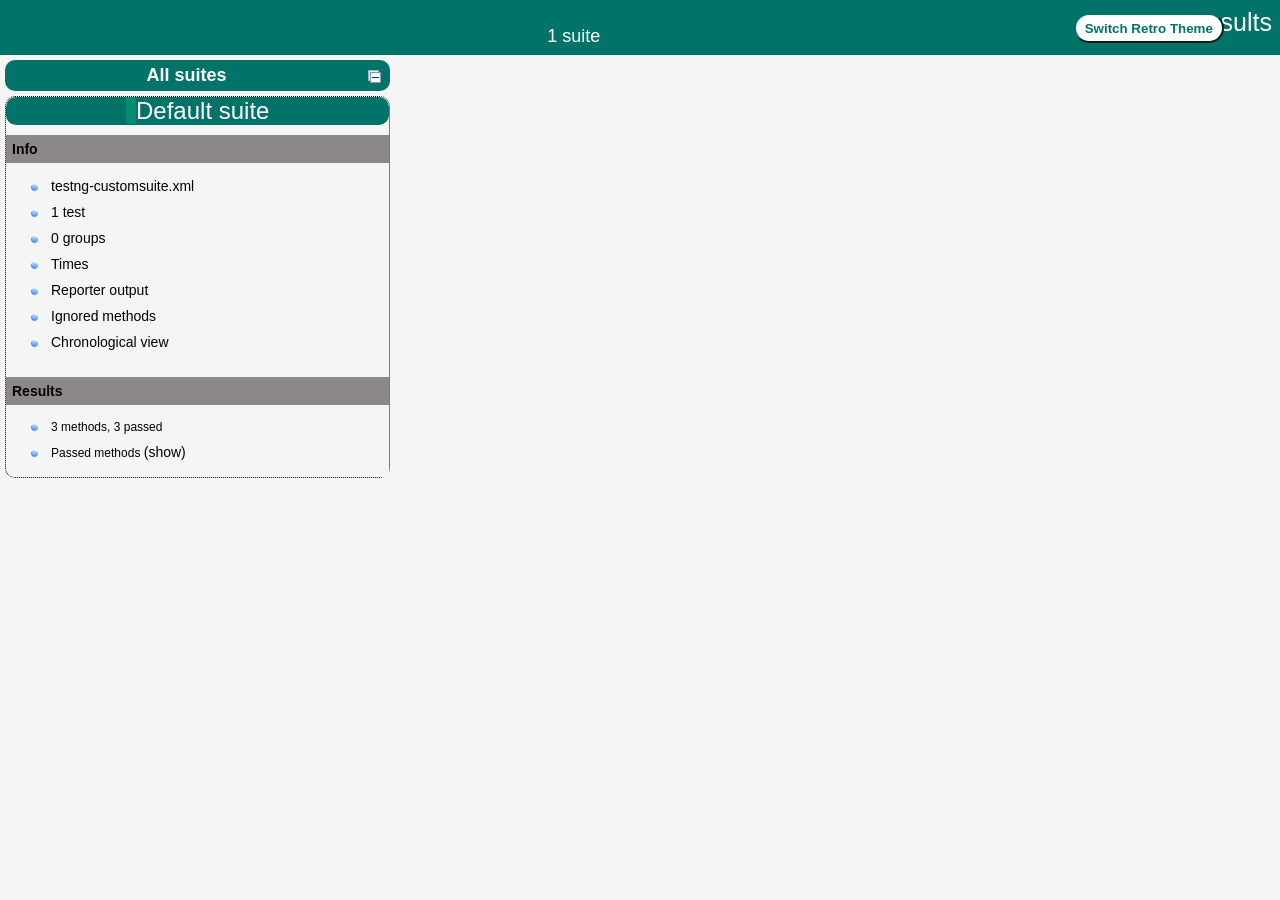
<file: grammarlyExtTest/test-output/index.html>
<!DOCTYPE html>

<html>
  <head>
  <meta charset='utf-8'>
  <title>TestNG reports</title>

    <link type="text/css" href="testng-reports1.css" rel="stylesheet" id="ultra" />
    <link type="text/css" href="testng-reports.css" rel="stylesheet" id="retro" disabled="false"/>
    <script type="text/javascript" src="jquery.min.js"></script>
    <script type="text/javascript" src="testng-reports.js"></script>
    <script type="text/javascript" src="https://www.google.com/jsapi"></script>
    <script type='text/javascript'>
      google.load('visualization', '1', {packages:['table']});
      google.setOnLoadCallback(drawTable);
      var suiteTableInitFunctions = new Array();
      var suiteTableData = new Array();
    </script>
    <!--
      <script type="text/javascript" src="jquery-ui/js/jquery-ui-1.8.16.custom.min.js"></script>
     -->
  </head>

  <body>
    <div class="top-banner-root">
      <span class="top-banner-title-font">Test results</span>
      <button class="button" id="button">Switch Retro Theme</button> <!-- button -->
      <br/>
      <span class="top-banner-font-1">1 suite</span>
    </div> <!-- top-banner-root -->
    <div class="navigator-root">
      <div class="navigator-suite-header">
        <span>All suites</span>
        <a href="#" class="collapse-all-link" title="Collapse/expand all the suites">
          <img class="collapse-all-icon" src="collapseall.gif">
          </img> <!-- collapse-all-icon -->
        </a> <!-- collapse-all-link -->
      </div> <!-- navigator-suite-header -->
      <div class="suite">
        <div class="rounded-window">
          <div class="suite-header light-rounded-window-top">
            <a href="#" class="navigator-link" panel-name="suite-Default_suite">
              <span class="suite-name border-passed">Default suite</span>
            </a> <!-- navigator-link -->
          </div> <!-- suite-header light-rounded-window-top -->
          <div class="navigator-suite-content">
            <div class="suite-section-title">
              <span>Info</span>
            </div> <!-- suite-section-title -->
            <div class="suite-section-content">
              <ul>
                <li>
                  <a href="#" class="navigator-link " panel-name="test-xml-Default_suite">
                    <span>testng-customsuite.xml</span>
                  </a> <!-- navigator-link  -->
                </li>
                <li>
                  <a href="#" class="navigator-link " panel-name="testlist-Default_suite">
                    <span class="test-stats">1 test</span>
                  </a> <!-- navigator-link  -->
                </li>
                <li>
                  <a href="#" class="navigator-link " panel-name="group-Default_suite">
                    <span>0 groups</span>
                  </a> <!-- navigator-link  -->
                </li>
                <li>
                  <a href="#" class="navigator-link " panel-name="times-Default_suite">
                    <span>Times</span>
                  </a> <!-- navigator-link  -->
                </li>
                <li>
                  <a href="#" class="navigator-link " panel-name="reporter-Default_suite">
                    <span>Reporter output</span>
                  </a> <!-- navigator-link  -->
                </li>
                <li>
                  <a href="#" class="navigator-link " panel-name="ignored-methods-Default_suite">
                    <span>Ignored methods</span>
                  </a> <!-- navigator-link  -->
                </li>
                <li>
                  <a href="#" class="navigator-link " panel-name="chronological-Default_suite">
                    <span>Chronological view</span>
                  </a> <!-- navigator-link  -->
                </li>
              </ul>
            </div> <!-- suite-section-content -->
            <div class="result-section">
              <div class="suite-section-title">
                <span>Results</span>
              </div> <!-- suite-section-title -->
              <div class="suite-section-content">
                <ul>
                  <li>
                    <span class="method-stats">3 methods,   3 passed</span>
                  </li>
                  <li>
                    <span class="method-list-title passed">Passed methods</span>
                    <span class="show-or-hide-methods passed">
                      <a href="#" panel-name="suite-Default_suite" class="hide-methods passed suite-Default_suite"> (hide)</a> <!-- hide-methods passed suite-Default_suite -->
                      <a href="#" panel-name="suite-Default_suite" class="show-methods passed suite-Default_suite"> (show)</a> <!-- show-methods passed suite-Default_suite -->
                    </span>
                    <div class="method-list-content passed suite-Default_suite">
                      <span>
                        <img width="3%" src="passed.png"/>
                        <a href="#" class="method navigator-link" panel-name="suite-Default_suite" title="grammarlyExtTest.grammarly" hash-for-method="testCase1CheckingGrammarlyInstalled">testCase1CheckingGrammarlyInstalled</a> <!-- method navigator-link -->
                      </span>
                      <br/>
                      <span>
                        <img width="3%" src="passed.png"/>
                        <a href="#" class="method navigator-link" panel-name="suite-Default_suite" title="grammarlyExtTest.grammarly" hash-for-method="testCase2CheckingPositiveResponse">testCase2CheckingPositiveResponse</a> <!-- method navigator-link -->
                      </span>
                      <br/>
                      <span>
                        <img width="3%" src="passed.png"/>
                        <a href="#" class="method navigator-link" panel-name="suite-Default_suite" title="grammarlyExtTest.grammarly" hash-for-method="testCase3CheckingNegativeResponse">testCase3CheckingNegativeResponse</a> <!-- method navigator-link -->
                      </span>
                      <br/>
                    </div> <!-- method-list-content passed suite-Default_suite -->
                  </li>
                </ul>
              </div> <!-- suite-section-content -->
            </div> <!-- result-section -->
          </div> <!-- navigator-suite-content -->
        </div> <!-- rounded-window -->
      </div> <!-- suite -->
    </div> <!-- navigator-root -->
    <div class="wrapper">
      <div class="main-panel-root">
        <div panel-name="suite-Default_suite" class="panel Default_suite">
          <div class="suite-Default_suite-class-passed">
            <div class="main-panel-header rounded-window-top">
              <img src="passed.png"/>
              <span class="class-name">grammarlyExtTest.grammarly</span>
            </div> <!-- main-panel-header rounded-window-top -->
            <div class="main-panel-content rounded-window-bottom">
              <div class="method">
                <div class="method-content">
                  <a name="testCase1CheckingGrammarlyInstalled">
                  </a> <!-- testCase1CheckingGrammarlyInstalled -->
                  <span class="method-name">testCase1CheckingGrammarlyInstalled</span>
                </div> <!-- method-content -->
              </div> <!-- method -->
              <div class="method">
                <div class="method-content">
                  <a name="testCase2CheckingPositiveResponse">
                  </a> <!-- testCase2CheckingPositiveResponse -->
                  <span class="method-name">testCase2CheckingPositiveResponse</span>
                </div> <!-- method-content -->
              </div> <!-- method -->
              <div class="method">
                <div class="method-content">
                  <a name="testCase3CheckingNegativeResponse">
                  </a> <!-- testCase3CheckingNegativeResponse -->
                  <span class="method-name">testCase3CheckingNegativeResponse</span>
                </div> <!-- method-content -->
              </div> <!-- method -->
            </div> <!-- main-panel-content rounded-window-bottom -->
          </div> <!-- suite-Default_suite-class-passed -->
        </div> <!-- panel Default_suite -->
        <div panel-name="test-xml-Default_suite" class="panel">
          <div class="main-panel-header rounded-window-top">
            <span class="header-content">/private/var/folders/f4/mb3t7th57dqfdxtvkfy8rsn00000gn/T/testng-eclipse--458500818/testng-customsuite.xml</span>
          </div> <!-- main-panel-header rounded-window-top -->
          <div class="main-panel-content rounded-window-bottom">
            <pre>
&lt;?xml version=&quot;1.0&quot; encoding=&quot;UTF-8&quot;?&gt;
&lt;!DOCTYPE suite SYSTEM &quot;https://testng.org/testng-1.0.dtd&quot;&gt;
&lt;suite guice-stage=&quot;DEVELOPMENT&quot; name=&quot;Default suite&quot;&gt;
  &lt;test thread-count=&quot;5&quot; verbose=&quot;2&quot; name=&quot;Default test&quot;&gt;
    &lt;classes&gt;
      &lt;class name=&quot;grammarlyExtTest.grammarly&quot;/&gt;
    &lt;/classes&gt;
  &lt;/test&gt; &lt;!-- Default test --&gt;
&lt;/suite&gt; &lt;!-- Default suite --&gt;
            </pre>
          </div> <!-- main-panel-content rounded-window-bottom -->
        </div> <!-- panel -->
        <div panel-name="testlist-Default_suite" class="panel">
          <div class="main-panel-header rounded-window-top">
            <span class="header-content">Tests for Default suite</span>
          </div> <!-- main-panel-header rounded-window-top -->
          <div class="main-panel-content rounded-window-bottom">
            <ul>
              <li>
                <span class="test-name">Default test (1 class)</span>
              </li>
            </ul>
          </div> <!-- main-panel-content rounded-window-bottom -->
        </div> <!-- panel -->
        <div panel-name="group-Default_suite" class="panel">
          <div class="main-panel-header rounded-window-top">
            <span class="header-content">Groups for Default suite</span>
          </div> <!-- main-panel-header rounded-window-top -->
          <div class="main-panel-content rounded-window-bottom">
          </div> <!-- main-panel-content rounded-window-bottom -->
        </div> <!-- panel -->
        <div panel-name="times-Default_suite" class="panel">
          <div class="main-panel-header rounded-window-top">
            <span class="header-content">Times for Default suite</span>
          </div> <!-- main-panel-header rounded-window-top -->
          <div class="main-panel-content rounded-window-bottom">
            <div class="times-div">
              <script type="text/javascript">
suiteTableInitFunctions.push('tableData_Default_suite');
function tableData_Default_suite() {
var data = new google.visualization.DataTable();
data.addColumn('number', 'Number');
data.addColumn('string', 'Method');
data.addColumn('string', 'Class');
data.addColumn('number', 'Time (ms)');
data.addRows(3);
data.setCell(0, 0, 0)
data.setCell(0, 1, 'testCase3CheckingNegativeResponse')
data.setCell(0, 2, 'grammarlyExtTest.grammarly')
data.setCell(0, 3, 96612);
data.setCell(1, 0, 1)
data.setCell(1, 1, 'testCase2CheckingPositiveResponse')
data.setCell(1, 2, 'grammarlyExtTest.grammarly')
data.setCell(1, 3, 67289);
data.setCell(2, 0, 2)
data.setCell(2, 1, 'testCase1CheckingGrammarlyInstalled')
data.setCell(2, 2, 'grammarlyExtTest.grammarly')
data.setCell(2, 3, 29386);
window.suiteTableData['Default_suite']= { tableData: data, tableDiv: 'times-div-Default_suite'}
return data;
}
              </script>
              <span class="suite-total-time">Total running time: 3 minutes</span>
              <div id="times-div-Default_suite">
              </div> <!-- times-div-Default_suite -->
            </div> <!-- times-div -->
          </div> <!-- main-panel-content rounded-window-bottom -->
        </div> <!-- panel -->
        <div panel-name="reporter-Default_suite" class="panel">
          <div class="main-panel-header rounded-window-top">
            <span class="header-content">Reporter output for Default suite</span>
          </div> <!-- main-panel-header rounded-window-top -->
          <div class="main-panel-content rounded-window-bottom">
          </div> <!-- main-panel-content rounded-window-bottom -->
        </div> <!-- panel -->
        <div panel-name="ignored-methods-Default_suite" class="panel">
          <div class="main-panel-header rounded-window-top">
            <span class="header-content">0 ignored methods</span>
          </div> <!-- main-panel-header rounded-window-top -->
          <div class="main-panel-content rounded-window-bottom">
          </div> <!-- main-panel-content rounded-window-bottom -->
        </div> <!-- panel -->
        <div panel-name="chronological-Default_suite" class="panel">
          <div class="main-panel-header rounded-window-top">
            <span class="header-content">Methods in chronological order</span>
          </div> <!-- main-panel-header rounded-window-top -->
          <div class="main-panel-content rounded-window-bottom">
            <div class="chronological-class">
              <div class="chronological-class-name">grammarlyExtTest.grammarly</div> <!-- chronological-class-name -->
              <div class="test-method">
                <span class="method-name">testCase1CheckingGrammarlyInstalled</span>
                <span class="method-start">0 ms</span>
              </div> <!-- test-method -->
              <div class="test-method">
                <span class="method-name">testCase2CheckingPositiveResponse</span>
                <span class="method-start">29396 ms</span>
              </div> <!-- test-method -->
              <div class="test-method">
                <span class="method-name">testCase3CheckingNegativeResponse</span>
                <span class="method-start">96691 ms</span>
              </div> <!-- test-method -->
          </div> <!-- main-panel-content rounded-window-bottom -->
        </div> <!-- panel -->
      </div> <!-- main-panel-root -->
    </div> <!-- wrapper -->
  </body>
<script type="text/javascript" src="testng-reports2.js"></script>
</html>
</file>
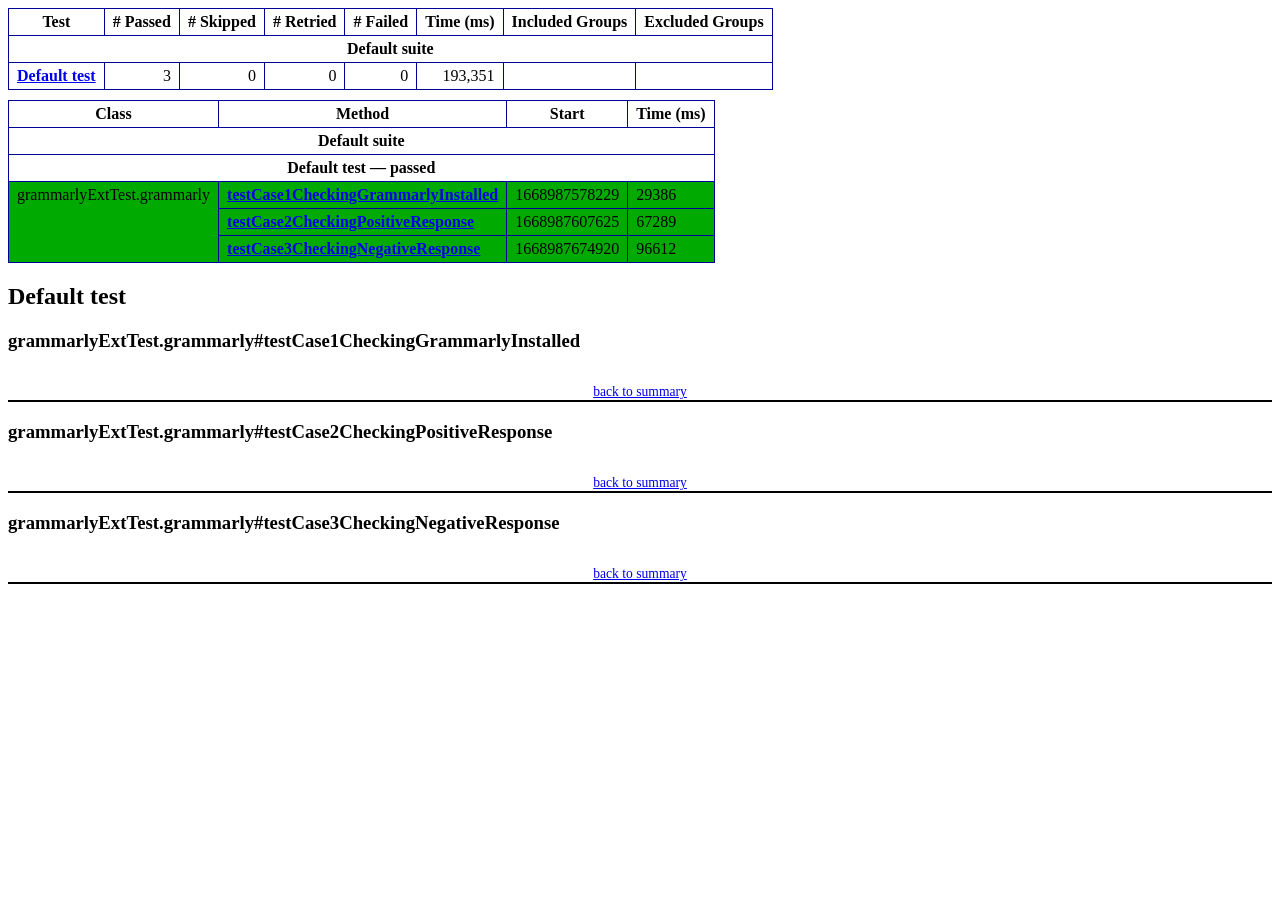
<file: grammarlyExtTest/test-output/emailable-report.html>
<!DOCTYPE html PUBLIC "-//W3C//DTD XHTML 1.1//EN" "https://www.w3.org/TR/xhtml11/DTD/xhtml11.dtd">
<html xmlns="https://www.w3.org/1999/xhtml">
<head>
<meta http-equiv="content-type" content="text/html; charset=UTF-8"/>
<title>TestNG Report</title>
<style type="text/css">table {margin-bottom:10px;border-collapse:collapse;empty-cells:show}th,td {border:1px solid #009;padding:.25em .5em}th {vertical-align:bottom}td {vertical-align:top}table a {font-weight:bold}.stripe td {background-color: #E6EBF9}.num {text-align:right}.passedodd td {background-color: #3F3}.passedeven td {background-color: #0A0}.skippedodd td {background-color: #DDD}.skippedeven td {background-color: #CCC}.failedodd td,.attn {background-color: #F33}.failedeven td,.stripe .attn {background-color: #D00}.stacktrace {white-space:pre;font-family:monospace}.totop {font-size:85%;text-align:center;border-bottom:2px solid #000}.invisible {display:none}</style>
</head>
<body>
<table>
<tr><th>Test</th><th># Passed</th><th># Skipped</th><th># Retried</th><th># Failed</th><th>Time (ms)</th><th>Included Groups</th><th>Excluded Groups</th></tr>
<tr><th colspan="8">Default suite</th></tr>
<tr><td><a href="#t0">Default test</a></td><td class="num">3</td><td class="num">0</td><td class="num">0</td><td class="num">0</td><td class="num">193,351</td><td></td><td></td></tr>
</table>
<table id='summary'><thead><tr><th>Class</th><th>Method</th><th>Start</th><th>Time (ms)</th></tr></thead><tbody><tr><th colspan="4">Default suite</th></tr></tbody><tbody id="t0"><tr><th colspan="4">Default test &#8212; passed</th></tr><tr class="passedeven"><td rowspan="3">grammarlyExtTest.grammarly</td><td><a href="#m0">testCase1CheckingGrammarlyInstalled</a></td><td rowspan="1">1668987578229</td><td rowspan="1">29386</td></tr><tr class="passedeven"><td><a href="#m1">testCase2CheckingPositiveResponse</a></td><td rowspan="1">1668987607625</td><td rowspan="1">67289</td></tr><tr class="passedeven"><td><a href="#m2">testCase3CheckingNegativeResponse</a></td><td rowspan="1">1668987674920</td><td rowspan="1">96612</td></tr></tbody>
</table>
<h2>Default test</h2><h3 id="m0">grammarlyExtTest.grammarly#testCase1CheckingGrammarlyInstalled</h3><table class="result"><tr><th class="invisible"/></tr></table><p class="totop"><a href="#summary">back to summary</a></p>
<h3 id="m1">grammarlyExtTest.grammarly#testCase2CheckingPositiveResponse</h3><table class="result"><tr><th class="invisible"/></tr></table><p class="totop"><a href="#summary">back to summary</a></p>
<h3 id="m2">grammarlyExtTest.grammarly#testCase3CheckingNegativeResponse</h3><table class="result"><tr><th class="invisible"/></tr></table><p class="totop"><a href="#summary">back to summary</a></p>
</body>
</html>
</file>
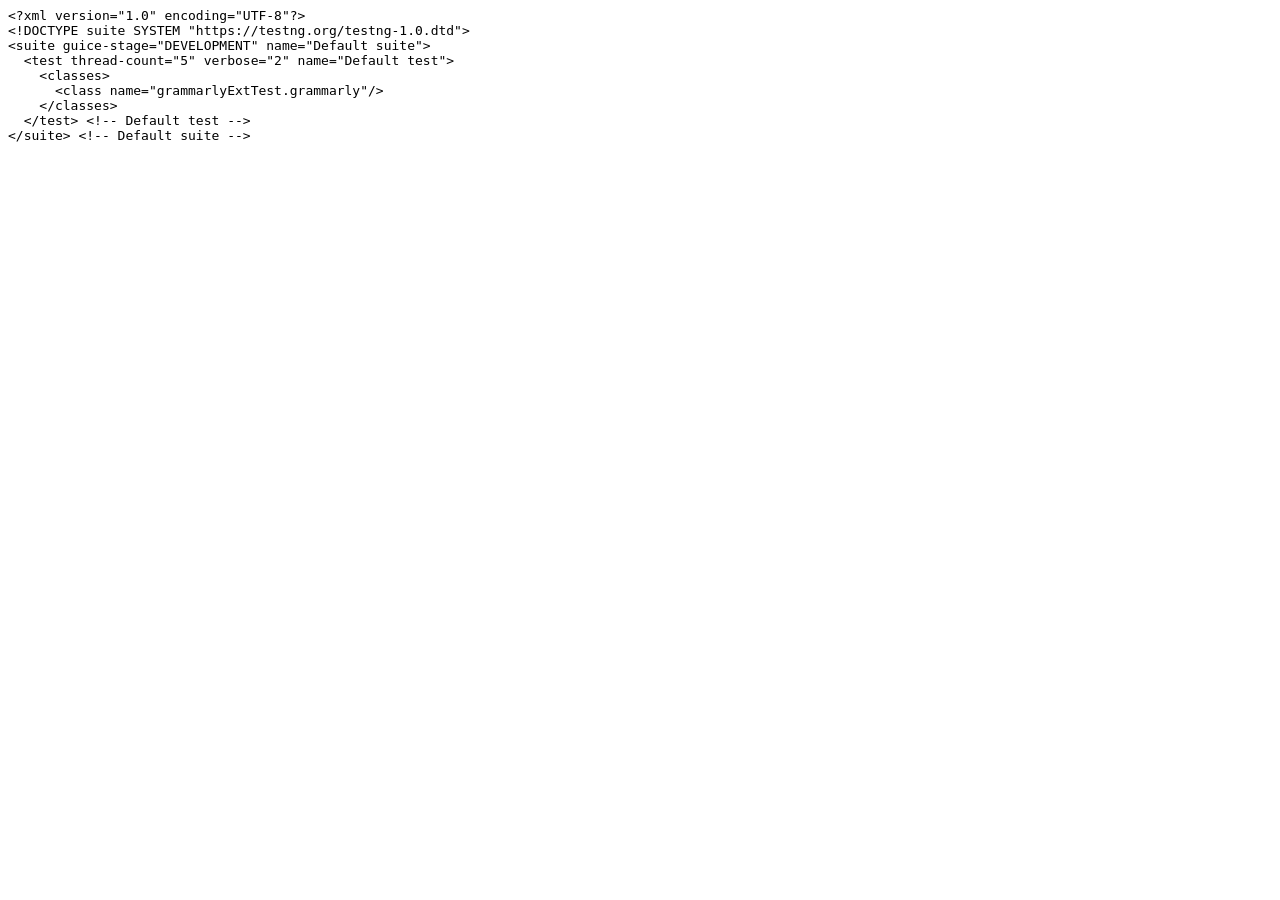
<file: grammarlyExtTest/test-output/old/Default suite/testng.xml.html>
<html><head><title>testng.xml for Default suite</title></head><body><tt>&lt;?xml&nbsp;version="1.0"&nbsp;encoding="UTF-8"?&gt;<br/>&lt;!DOCTYPE&nbsp;suite&nbsp;SYSTEM&nbsp;"https://testng.org/testng-1.0.dtd"&gt;<br/>&lt;suite&nbsp;guice-stage="DEVELOPMENT"&nbsp;name="Default&nbsp;suite"&gt;<br/>&nbsp;&nbsp;&lt;test&nbsp;thread-count="5"&nbsp;verbose="2"&nbsp;name="Default&nbsp;test"&gt;<br/>&nbsp;&nbsp;&nbsp;&nbsp;&lt;classes&gt;<br/>&nbsp;&nbsp;&nbsp;&nbsp;&nbsp;&nbsp;&lt;class&nbsp;name="grammarlyExtTest.grammarly"/&gt;<br/>&nbsp;&nbsp;&nbsp;&nbsp;&lt;/classes&gt;<br/>&nbsp;&nbsp;&lt;/test&gt;&nbsp;&lt;!--&nbsp;Default&nbsp;test&nbsp;--&gt;<br/>&lt;/suite&gt;&nbsp;&lt;!--&nbsp;Default&nbsp;suite&nbsp;--&gt;<br/></tt></body></html>
</file>
<file: grammarlyExtTest/test-output/testng-reports1.css>
body {
    background-color: whitesmoke;
    margin: 0 0 5px 5px;
}
ul {
     margin-top: 10px;
     margin-left:-10px;
}
 li {
     font-family: "Helvetica Neue", Helvetica, Arial, sans-serif;
     padding:5px 5px;
 }
 a {
     text-decoration: none;
     color: black;
     font-size: 14px;
 }

 a:hover {
    color:black ;
    text-decoration: underline;
 }

 .navigator-selected {
     /* #ffa500; Mouse hover color after click Orange.*/
     background:#027368
 }

 .wrapper {
     position: absolute;
     top: 60px;
     bottom: 0;
     left: 400px;
     right: 0;
     margin-right:9px;
     overflow: auto;/*imortant*/
 }

 .navigator-root {
     position: absolute;
     top: 60px;
     bottom: 0;
     left: 0;
     width: 400px;
     overflow-y: auto;/*important*/
 }

 .suite {
     margin: -5px 10px 10px 5px;
     background-color: whitesmoke ;/*Colour of the left bside box*/
 }

 .suite-name {
     font-size: 24px;
     font-family: "Helvetica Neue", Helvetica, Arial, sans-serif;/*All TEST SUITE*/
     color: white;
 }

 .main-panel-header {
     padding: 5px;
     background-color: #027368; /*afeeee*/;
     font-family: "Helvetica Neue", Helvetica, Arial, sans-serif;
     color:white;
     font-size: 18px;
 }

 .main-panel-content {
     padding: 5px;
     margin-bottom: 10px;
     background-color: #CCD0D1; /*d0ffff*/; /*Belongs to backGround of rightSide boxes*/
 }

 .rounded-window {
     border-style: dotted;
     border-width: 1px;/*Border of left Side box*/
     background-color: whitesmoke;
     border-radius: 10px;
 }

 .rounded-window-top {
     border-top-right-radius: 10px 10px;
     border-top-left-radius: 10px 10px;
     border-style: solid;
     border-width: 1px;
     overflow: auto;/*Top of RightSide box*/
 }

 .light-rounded-window-top {
     background-color: #027368;
     padding-left:120px;
     border-radius: 10px;

 }

 .rounded-window-bottom {
     border-bottom-right-radius: 10px 10px;
     border-bottom-left-radius: 10px 10px;
     overflow: auto;/*Bottom of rightSide box*/
 }

 .method-name {
     font-size: 14px;
     font-family: "Helvetica Neue", Helvetica, Arial, sans-serif;
     font-weight: bold;
 }

 .method-content {
     border-style: solid;
     border-width: 0 0 1px 0;
     margin-bottom: 10px;
     padding-bottom: 5px;
     width: 100%;
 }

 .parameters {
     font-size: 14px;
     font-family: "Helvetica Neue", Helvetica, Arial, sans-serif;
 }

 .stack-trace {
     white-space: pre;
     font-family: "Helvetica Neue", Helvetica, Arial, sans-serif;
     font-size: 12px;
     font-weight: bold;
     margin-top: 0;
     margin-left: 20px; /*Error Stack Trace Message*/
 }

 .testng-xml {
    font-family: "Helvetica Neue", Helvetica, Arial, sans-serif;
 }

 .method-list-content {
     margin-left: 10px;
 }

 .navigator-suite-content {
     margin-left: 10px;
     font: 12px 'Lucida Grande';
 }

 .suite-section-title {
     font-family: "Helvetica Neue", Helvetica, Arial, sans-serif;
     font-size: 14px;
     font-weight:bold;
     background-color: #8C8887;
     margin-left: -10px;
     margin-top:10px;
     padding:6px;
 }

 .suite-section-content {
     list-style-image: url(bullet_point.png);
     background-color: whitesmoke;
     font-family: "Helvetica Neue", Helvetica, Arial, sans-serif;
     overflow: hidden;
 }

 .top-banner-root {
     position: absolute;
     top: 0;
     height: 45px;
     left: 0;
     right: 0;
     padding: 5px;
     margin: 0 0 5px 0;
     background-color: #027368;
     font-family: "Helvetica Neue", Helvetica, Arial, sans-serif;
     font-size: 18px;
     color: #fff;
     text-align: center;/*Belongs to the Top of Report*//*Status: - Completed*/
 }

 .top-banner-title-font {
     font-size: 25px;
     font-family: "Helvetica Neue", Helvetica, Arial, sans-serif;
     padding: 3px;
     float: right;
 }

 .test-name {
     font-family: "Helvetica Neue", Helvetica, Arial, sans-serif;
     font-size: 16px;
 }

 .suite-icon {
     padding: 5px;
     float: right;
     height: 20px;
 }

 .test-group {
     font: 20px 'Lucida Grande';
     margin: 5px 5px 10px 5px;
     border-width: 0 0 1px 0;
     border-style: solid;
     padding: 5px;
 }

 .test-group-name {
     font-weight: bold;
 }

 .method-in-group {
     font-size: 16px;
     margin-left: 80px;
 }

 table.google-visualization-table-table {
     width: 100%;
 }

 .reporter-method-name {
     font-size: 14px;
     font-family: "Helvetica Neue", Helvetica, Arial, sans-serif;
 }

 .reporter-method-output-div {
     padding: 5px;
     margin: 0 0 5px 20px;
     font-size: 12px;
     font-family: "Helvetica Neue", Helvetica, Arial, sans-serif;
     border-width: 0 0 0 1px;
     border-style: solid;
 }

 .ignored-class-div {
     font-size: 14px;
     font-family: "Helvetica Neue", Helvetica, Arial, sans-serif;
 }

 .ignored-methods-div {
     padding: 5px;
     margin: 0 0 5px 20px;
     font-size: 12px;
     font-family: "Helvetica Neue", Helvetica, Arial, sans-serif;
     border-width: 0 0 0 1px;
     border-style: solid;
 }

 .border-failed {
    border-radius:2px;
     border-style: solid;
     border-width: 0 0 0 10px;
     border-color: #F20505;
 }

 .border-skipped {
     border-radius:2px;
     border-style: solid;
     border-width: 0 0 0 10px;
     border-color: #F2BE22;
 }

 .border-passed {
     border-radius:2px;
     border-style: solid;
     border-width: 0 0 0 10px;
     border-color: #038C73;
 }

 .times-div {
     text-align: center;
     padding: 5px;
 }

 .suite-total-time {
     font: 16px 'Lucida Grande';
 }

 .configuration-suite {
     margin-left: 20px;
 }

 .configuration-test {
     margin-left: 40px;
 }

 .configuration-class {
     margin-left: 60px;
 }

 .configuration-method {
     margin-left: 80px;
 }

 .test-method {
     margin-left: 100px;
 }

 .chronological-class {
     background-color: #CCD0D1;
     border-width: 0 0 1px 1px;/*Chronological*/
 }

 .method-start {
     float: right;
 }

 .chronological-class-name {
     padding: 0 0 0 5px;
     margin-top:5px;
     font-family: "Helvetica Neue", Helvetica, Arial, sans-serif;
     color: #008;
 }

 .after, .before, .test-method {
     font-family: "Helvetica Neue", Helvetica, Arial, sans-serif;
     font-size: 14px;
     margin-top:5px;
 }

 .navigator-suite-header {
     font-size: 18px;
     margin: 0px 10px 10px 5px;
     padding: 5px;
     border-radius: 10px;
     background-color: #027368;
     color: white;
     font-weight:bold;
     font-family: "Helvetica Neue", Helvetica, Arial, sans-serif;
     text-align: center; /*All Suites on top of left box*//*Status: -Completed*/
 }

 .collapse-all-icon {
     padding: 3px;
     float: right;
 }
 .button{
    position: absolute;
    margin-left:500px;
    margin-top:8px;
    background-color: white;
    color:#027368;
    font-family: "Helvetica Neue", Helvetica, Arial, sans-serif;
    font-weight:bold;
    border-color:#027368;
    border-radius:25px;
    cursor: pointer;
    height:30px;
    width:150px;
    outline: none;
}
/*Author: - Akhil Gullapalli*/
</file>
<file: grammarlyExtTest/test-output/testng-reports.css>
body {
    margin: 0 0 5px 5px;
}

ul {
    margin: 0;
}

li {
    list-style-type: none;
}

a {
    text-decoration: none;
}

a:hover {
    text-decoration: underline;
}

.navigator-selected {
    background: #ffa500;
}

.wrapper {
    position: absolute;
    top: 60px;
    bottom: 0;
    left: 400px;
    right: 0;
    overflow: auto;
}

.navigator-root {
    position: absolute;
    top: 60px;
    bottom: 0;
    left: 0;
    width: 400px;
    overflow-y: auto;
}

.suite {
    margin: 0 10px 10px 0;
    background-color: #fff8dc;
}

.suite-name {
    padding-left: 10px;
    font-size: 25px;
    font-family: Times, sans-serif;
}

.main-panel-header {
    padding: 5px;
    background-color: #9FB4D9; /*afeeee*/;
    font-family: monospace;
    font-size: 18px;
}

.main-panel-content {
    padding: 5px;
    margin-bottom: 10px;
    background-color: #DEE8FC; /*d0ffff*/;
}

.rounded-window {
    border-radius: 10px;
    border-style: solid;
    border-width: 1px;
}

.rounded-window-top {
    border-top-right-radius: 10px 10px;
    border-top-left-radius: 10px 10px;
    border-style: solid;
    border-width: 1px;
    overflow: auto;
}

.light-rounded-window-top {
    border-top-right-radius: 10px 10px;
    border-top-left-radius: 10px 10px;
}

.rounded-window-bottom {
    border-style: solid;
    border-width: 0 1px 1px 1px;
    border-bottom-right-radius: 10px 10px;
    border-bottom-left-radius: 10px 10px;
    overflow: auto;
}

.method-name {
    font-size: 12px;
    font-family: monospace;
}

.method-content {
    border-style: solid;
    border-width: 0 0 1px 0;
    margin-bottom: 10px;
    padding-bottom: 5px;
    width: 80%;
}

.parameters {
    font-size: 14px;
    font-family: monospace;
}

.stack-trace {
    white-space: pre;
    font-family: monospace;
    font-size: 12px;
    font-weight: bold;
    margin-top: 0;
    margin-left: 20px;
}

.testng-xml {
    font-family: monospace;
}

.method-list-content {
    margin-left: 10px;
}

.navigator-suite-content {
    margin-left: 10px;
    font: 12px 'Lucida Grande';
}

.suite-section-title {
    margin-top: 10px;
    width: 80%;
    border-style: solid;
    border-width: 1px 0 0 0;
    font-family: Times, sans-serif;
    font-size: 18px;
    font-weight: bold;
}

.suite-section-content {
    list-style-image: url(bullet_point.png);
}

.top-banner-root {
    position: absolute;
    top: 0;
    height: 45px;
    left: 0;
    right: 0;
    padding: 5px;
    margin: 0 0 5px 0;
    background-color: #0066ff;
    font-family: Times, sans-serif;
    color: #fff;
    text-align: center;
}
.button{
    position: absolute;
    margin-left:500px;
    margin-top:8px;
    background-color: white;
    color:#0066ff;
    font-family: "Helvetica Neue", Helvetica, Arial, sans-serif;
    font-weight:bold;
    border-color:#0066ff ;
    border-radius:25px;
    cursor: pointer;
    height:30px;
    width:150px;
    outline:none;

}

.top-banner-title-font {
    font-size: 25px;
}

.test-name {
    font-family: 'Lucida Grande', sans-serif;
    font-size: 16px;
}

.suite-icon {
    padding: 5px;
    float: right;
    height: 20px;
}

.test-group {
    font: 20px 'Lucida Grande';
    margin: 5px 5px 10px 5px;
    border-width: 0 0 1px 0;
    border-style: solid;
    padding: 5px;
}

.test-group-name {
    font-weight: bold;
}

.method-in-group {
    font-size: 16px;
    margin-left: 80px;
}

table.google-visualization-table-table {
    width: 100%;
}

.reporter-method-name {
    font-size: 14px;
    font-family: monospace;
}

.reporter-method-output-div {
    padding: 5px;
    margin: 0 0 5px 20px;
    font-size: 12px;
    font-family: monospace;
    border-width: 0 0 0 1px;
    border-style: solid;
}

.ignored-class-div {
    font-size: 14px;
    font-family: monospace;
}

.ignored-methods-div {
    padding: 5px;
    margin: 0 0 5px 20px;
    font-size: 12px;
    font-family: monospace;
    border-width: 0 0 0 1px;
    border-style: solid;
}

.border-failed {
    border-top-left-radius: 10px 10px;
    border-bottom-left-radius: 10px 10px;
    border-style: solid;
    border-width: 0 0 0 10px;
    border-color: #f00;
}

.border-skipped {
    border-top-left-radius: 10px 10px;
    border-bottom-left-radius: 10px 10px;
    border-style: solid;
    border-width: 0 0 0 10px;
    border-color: #edc600;
}

.border-passed {
    border-top-left-radius: 10px 10px;
    border-bottom-left-radius: 10px 10px;
    border-style: solid;
    border-width: 0 0 0 10px;
    border-color: #19f52d;
}

.times-div {
    text-align: center;
    padding: 5px;
}

.suite-total-time {
    font: 16px 'Lucida Grande';
}

.configuration-suite {
    margin-left: 20px;
}

.configuration-test {
    margin-left: 40px;
}

.configuration-class {
    margin-left: 60px;
}

.configuration-method {
    margin-left: 80px;
}

.test-method {
    margin-left: 100px;
}

.chronological-class {
    background-color: skyblue;
    border-style: solid;
    border-width: 0 0 1px 1px;
}

.method-start {
    float: right;
}

.chronological-class-name {
    padding: 0 0 0 5px;
    color: #008;
}

.after, .before, .test-method {
    font-family: monospace;
    font-size: 14px;
}

.navigator-suite-header {
    font-size: 22px;
    margin: 0 10px 5px 0;
    background-color: #deb887;
    text-align: center;
}

.collapse-all-icon {
    padding: 5px;
    float: right;
}
/*retro Theme*/
</file>
